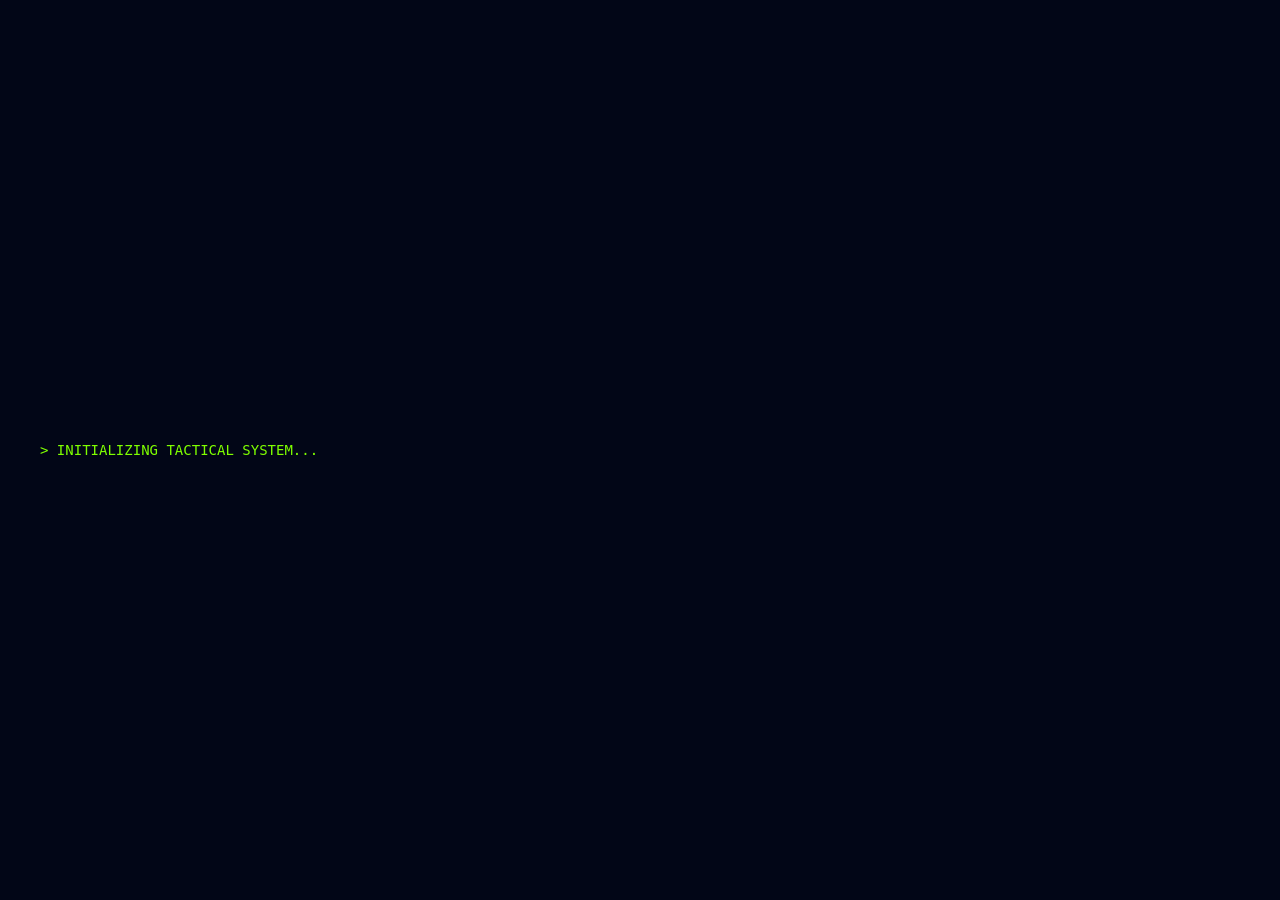
<file: Portofolio/index.html>
<!DOCTYPE html>
<html lang="id">
<head>
  <meta charset="UTF-8">
  <title>Naufal | Tactical Portfolio</title>
  <meta name="viewport" content="width=device-width, initial-scale=1.0">

  <!-- Google Font -->
  <link href="https://fonts.googleapis.com/css2?family=Orbitron:wght@400;600&family=Inter:wght@300;400;600&display=swap" rel="stylesheet">

  <link rel="stylesheet" href="style.css">
</head>
<body>
  <div id="terminal">
  <pre id="terminalText"></pre>
</div>

<div class="layout">

  <!-- SIDEBAR -->
  <aside class="sidebar">
    <img src="img/profile.jpeg" alt="Profile">
    <h1>NAUFAL DZAKY</h1>
    <p class="tagline">FRONTEND DEV • GAME CREATOR</p>

    <div class="info">
      <p>📍 Indonesia</p>
      <p>🎓 UNKNOWN</p>
      <p>🪖 Tactical Web & Game Dev</p>
    </div>
  </aside>

  <!-- MAIN CONTENT -->
  <main class="content">

    <!-- ABOUT -->
    <section class="section reveal">
      <h2>MISSION BRIEFING</h2>
      <p>
        I am a developer focused on building tactical, interactive,
        and performance-oriented web experiences and games.
        Clean UI, logic precision, and continuous improvement
        are my core principles.
      </p>
    </section>

    <!-- SKILLS -->
    <section class="section reveal">
      <h2>SKILL ARSENAL</h2>

      <div class="skills">
        <button class="skill-btn" data-skill="html">HTML</button>
        <button class="skill-btn" data-skill="css">CSS</button>
        <button class="skill-btn" data-skill="javascript">JavaScript</button>
      </div>

      <div class="skill-box" id="skillBox">
        <h3 id="skillTitle">HTML</h3>
        <div class="bar">
          <div class="fill" id="skillFill"></div>
        </div>
        <span id="skillPercent">0%</span>
      </div>
    </section>

    <!-- PROJECTS -->
    <section class="section reveal">
      <h2>ACTIVE MISSIONS</h2>

      <div class="projects">
        <a href="projects/military-game/detail.html" class="card">
  <h3>🪖 Pixel Tactical Ops</h3>
  <p>Tactical JavaScript-based shooting game</p>
</a>

      <a href="projects/ai-game/detail.html" class="card">
  <h3>🧠 Test psychological</h3>
  <p>We can learn about psychological testing</p>
</a>
        <div class="card disabled">
          <h3>🎖️ Classified</h3>
          <p>More missions coming soon</p>
        </div>
      </div>
    </section>

    <!-- CONTACT -->
    <section class="section reveal">
      <h2>COMMUNICATION</h2>
      <p>Email: dzakyprimanda@email.com</p>
      <p>GitHub: github.com/kayines578</p>
    </section>

  </main>
</div>

<script src="script.js"></script>
</body>
</html>
</file>
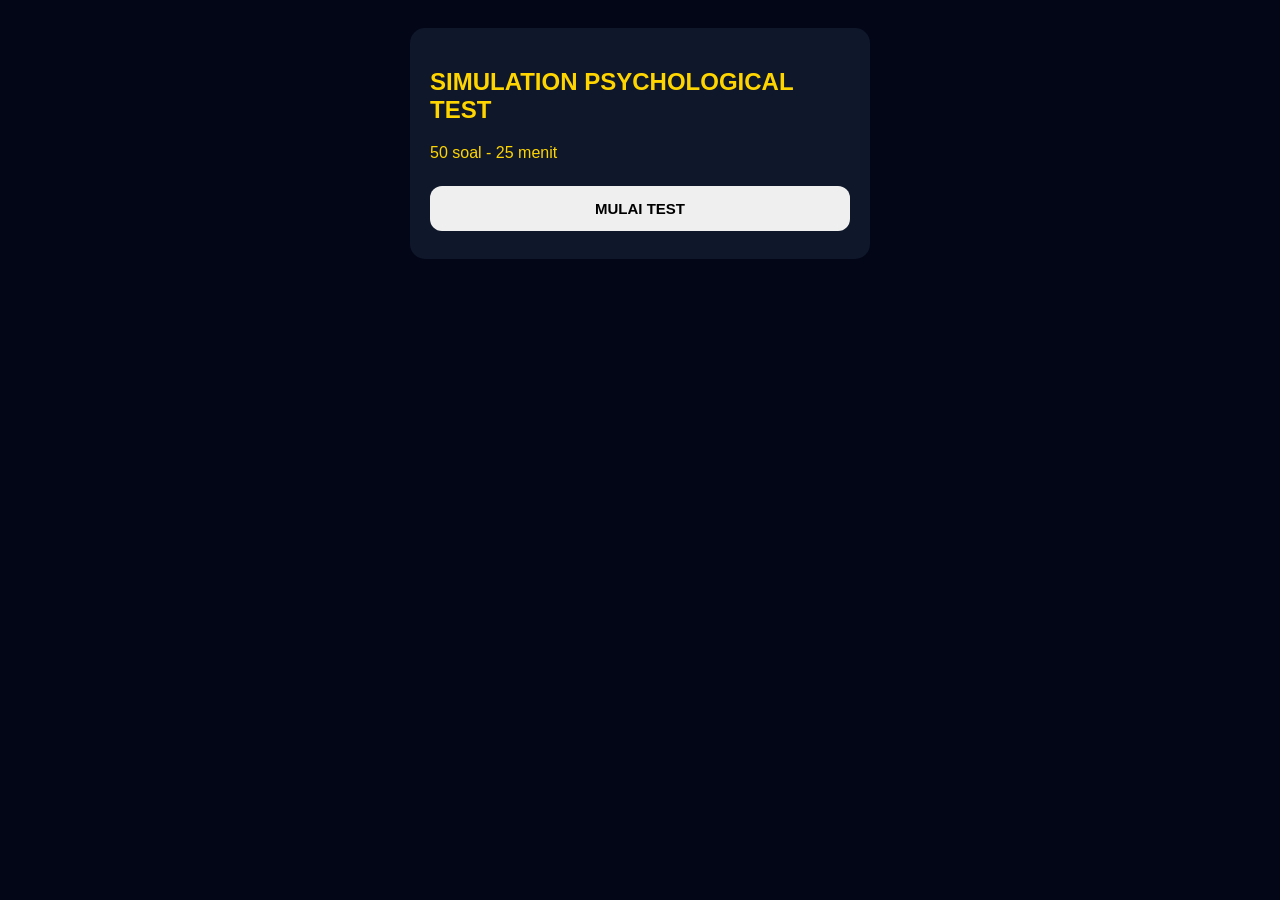
<file: Portofolio/projects/ai-game/detail.html>
<!DOCTYPE html>
<html lang="id">
<head>
<meta charset="UTF-8">
<meta name="viewport" content="width=device-width, initial-scale=1.0">
<title>Simulation Psychological Test</title>

<style>
body{
    font-family: Arial;
    background:#020617;
    color:rgb(255, 213, 0);
    display:flex;
    justify-content:center;
    padding:20px;
}
.container{
    width:100%;
    max-width:420px;
    background:#0f172a;
    padding:20px;
    border-radius:15px;
}
/* BUTTON */
button{
    width:100%;
    padding:14px;
    margin:8px 0;
    border:none;
    border-radius:12px;
    font-size:15px;
    font-weight:bold;
    cursor:pointer;
    transition:0.2s;
}

/* ANSWER BUTTON */
#ans button{
    background:#00e7eb;
}

#ans button:hover{
    transform:scale(1.02);
}

.selected{
    background:#facc15 !important;
    color:black;
}

/* NEXT BUTTON FIX */
#nextBtn{
    background:#3b82f6;
    margin-top:12px;
}

#nextBtn:active{
    transform:scale(0.98);
}

.selected{background:#facc15 !important;}
.header{
    display:flex;
    justify-content:space-between;
    font-size:14px;
}
.bar{
    height:6px;
    background:#334155;
    border-radius:10px;
    margin:10px 0;
}
.fill{
    height:100%;
    background:#22c55e;
    width:0%;
}
.correct{color:#22c55e;}
.wrong{color:#ef4444;}
.review{
    margin-top:10px;
    padding:10px;
    background:#1e293b;
    border-radius:10px;
}
</style>
</head>

<body>

<div class="container" id="app">
<h2>SIMULATION PSYCHOLOGICAL TEST</h2>
<p>50 soal - 25 menit</p>
<button onclick="start()">MULAI TEST</button>
</div>

<script>

// ===== BANK SOAL =====
const bank = [
{type:"angka",q:"2,4,8,16,...?",a:["20","24","32","30"],c:2},
{type:"angka",q:"3,6,9,...?",a:["10","11","12","15"],c:2},
{type:"angka",q:"5,10,20,...?",a:["30","40","50","60"],c:1},
{type:"angka",q:"2,6,18,...?",a:["36","54","72","90"],c:1},
{type:"angka",q:"4,9,16,...?",a:["20","25","30","36"],c:1},

{type:"logika",q:"Semua A adalah B...",a:["Semua A=C","Sebagian A mungkin C","Tidak mungkin","Semua C=A"],c:1},
{type:"logika",q:"Jika B>A dan C>B...",a:["A>C","C>A","B>A","Tidak pasti"],c:1},

{type:"kepribadian",q:"Saya bekerja lebih baik...",a:["Sendiri","Tim","Fleksibel","Tidak kerja"],c:2},
{type:"kepribadian",q:"Saat ditekan saya...",a:["Panik","Tenang","Kabur","Diam"],c:1},
];

// ===== GENERATE 50 =====
function generate(){
    let arr=[];
    for(let i=0;i<50;i++){
        arr.push(bank[Math.floor(Math.random()*bank.length)]);
    }
    return arr;
}

let qlist=[],i=0,score=0,ans=[],time=1500,timer,selected=null;
let stats={angka:{b:0,t:0},logika:{b:0,t:0},kepribadian:{b:0,t:0}};

// ===== START =====
function start(){
    qlist=generate();
    i=0;score=0;ans=[];
    stats={angka:{b:0,t:0},logika:{b:0,t:0},kepribadian:{b:0,t:0}};
    time=1500;
    run();
    startTimer();
}

// ===== TIMER GLOBAL =====
function startTimer(){
    timer=setInterval(()=>{
        time--;
        let m=Math.floor(time/60);
        let s=time%60;
        document.getElementById("time").innerText=`${m}:${s<10?'0'+s:s}`;
        if(time<=0) finish();
    },1000);
}

// ===== LOAD =====
function run(){
    document.getElementById("app").innerHTML=`
    <div class="header">
        <span>Soal ${i+1}/50</span>
        <span id="time"></span>
    </div>
    <div class="bar"><div class="fill" style="width:${(i/50)*100}%"></div></div>
    <h3>${qlist[i].q}</h3>
    <div id="ans"></div>
    <button onclick="next()">Next</button>
    `;

    let div=document.getElementById("ans");

    qlist[i].a.forEach((x,idx)=>{
        let b=document.createElement("button");
        b.innerText=x;
        b.onclick=()=>{
            selected=idx;
            document.querySelectorAll("#ans button").forEach(e=>e.classList.remove("selected"));
            b.classList.add("selected");
        };
        div.appendChild(b);
    });
}

// ===== NEXT =====
function next(){
    if(selected===null){alert("Pilih jawaban!");return;}

    let q=qlist[i];
    stats[q.type].t++;
    ans.push(selected);

    if(selected===q.c){
        score++;
        stats[q.type].b++;
    }

    selected=null;
    i++;

    if(i<50) run();
    else finish();
}

// ===== RESULT =====
function finish(){
    clearInterval(timer);

    function p(x){return x.t?Math.round((x.b/x.t)*100):0;}

    let total = Math.round((score/50)*100);

    let status = total>=75?"🔥 SIAP LOLOS":
                 total>=60?"⚠ HAMPIR SIAP":
                 "❌ BELUM SIAP";

    let html=`
    <h2>HASIL PSYCHOLOGICAL TEST</h2>
    <h1>${score}/50 (${total}%)</h1>
    <h3>${status}</h3>

    <p>📊 Angka: ${p(stats.angka)}%</p>
    <p>🧠 Logika: ${p(stats.logika)}%</p>
    <p>❤️ Kepribadian: ${p(stats.kepribadian)}%</p>

    <h3>Review</h3>
    `;

    qlist.forEach((q,idx)=>{
        html+=`
        <div class="review">
        ${idx+1}. ${q.q}<br>
        Jawaban kamu: <span class="${ans[idx]===q.c?'correct':'wrong'}">${q.a[ans[idx]]||"-"}</span><br>
        Benar: <span class="correct">${q.a[q.c]}</span>
        </div>
        `;
    });

    html+=`<button onclick="location.reload()">Ulangi</button>`;

    document.getElementById("app").innerHTML=html;
}

</script>

</body>
</html>
</file>
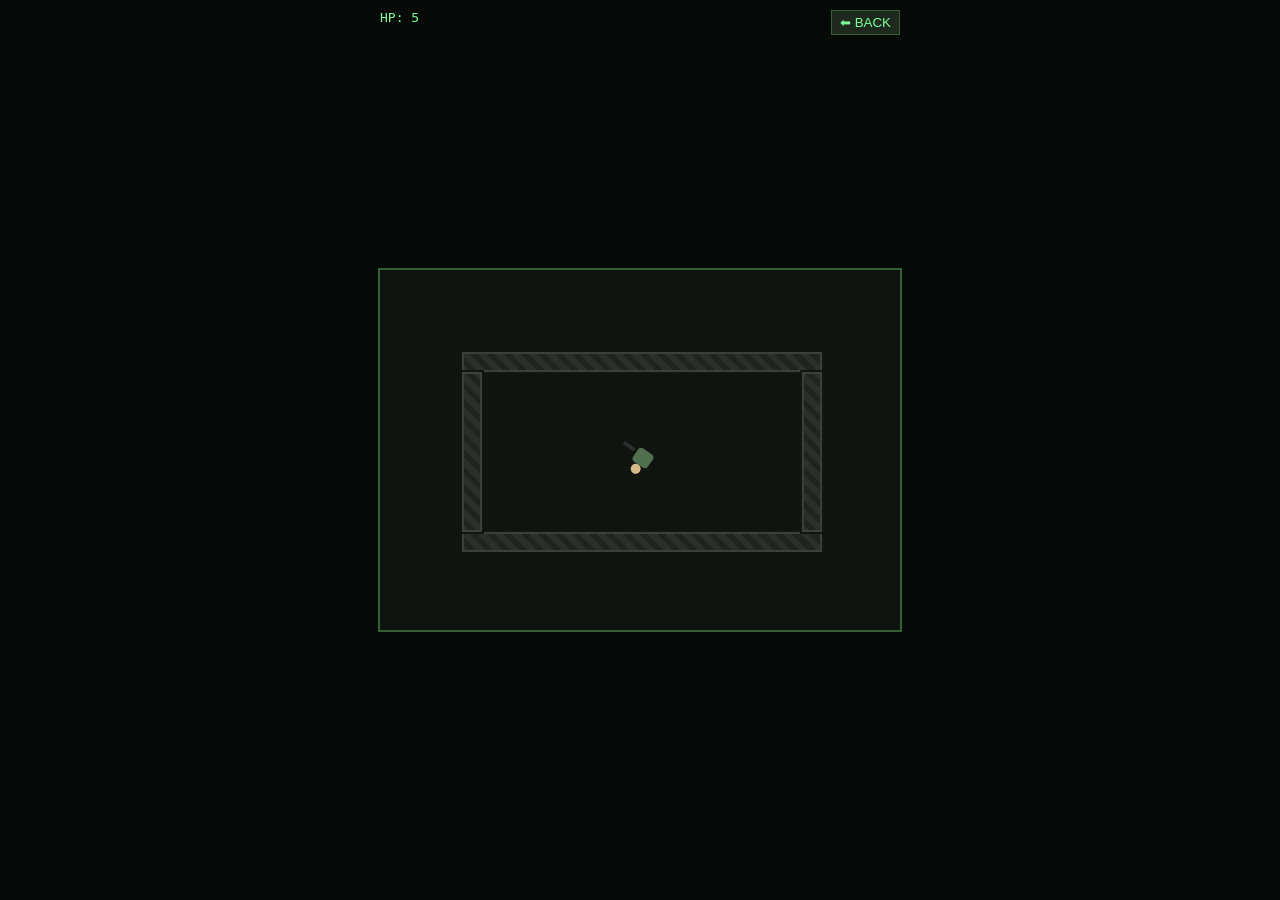
<file: Portofolio/projects/military-game/detail.html>
<!DOCTYPE html>
<html lang="id">
<head>
  <meta charset="UTF-8">
  <title>Tactical Ops</title>
  <meta name="viewport" content="width=device-width, initial-scale=1.0">
  <link rel="stylesheet" href="style.css">
</head>
<body>

<div class="hud">
  <span id="hp">HP: 5</span>
  <button onclick="back()">⬅ BACK</button>
</div>

<div id="game">
  <div id="player" class="soldier player">
    <div class="head"></div>
    <div class="body"></div>
    <div class="gun"></div>
  </div>
</div>

<script src="script.js"></script>
</body>
</html>
</file>
<file: Portofolio/style.css>
:root {
  --bg: #0f1a14;
  --panel: #1f2a24;
  --accent: #4b5320;
  --accent-glow: #7fff00;
  --text: #e5e5e5;
  --muted: #9aa5a1;
}

* {
  margin: 0;
  padding: 0;
  box-sizing: border-box;
}

body {
  font-family: 'Inter', sans-serif;
  background: var(--bg);
  color: var(--text);
}

.layout {
  display: flex;
  min-height: 100vh;
}

/* SIDEBAR */
.sidebar {
  width: 300px;
  background: var(--panel);
  padding: 30px;
  border-right: 2px solid var(--accent);
}

.sidebar img {
  width: 120px;
  border-radius: 50%;
  border: 3px solid var(--accent);
  margin-bottom: 20px;
}

.sidebar h1 {
  font-family: 'Orbitron', sans-serif;
  font-size: 22px;
  letter-spacing: 2px;
}

.tagline {
  color: var(--muted);
  font-size: 13px;
  margin: 10px 0 20px;
}

.info p {
  font-size: 13px;
  margin-bottom: 8px;
}

/* CONTENT */
.content {
  flex: 1;
  padding: 50px;
}

.section {
  margin-bottom: 60px;
}

.section h2 {
  font-family: 'Orbitron', sans-serif;
  letter-spacing: 2px;
  color: var(--accent-glow);
  margin-bottom: 20px;
}

.section p {
  max-width: 700px;
  line-height: 1.7;
  color: var(--muted);
}

/* SKILLS */
.skills {
  display: flex;
  gap: 15px;
  margin-bottom: 20px;
}

.skill-btn {
  background: transparent;
  border: 1px solid var(--accent);
  color: var(--text);
  padding: 10px 20px;
  cursor: pointer;
  transition: 0.3s;
}

.skill-btn:hover {
  background: var(--accent);
}

.skill-box {
  max-width: 400px;
  display: none;
}

.bar {
  height: 14px;
  background: #111;
  margin: 10px 0;
  border-radius: 6px;
  overflow: hidden;
}

.fill {
  height: 100%;
  width: 0%;
  background: linear-gradient(90deg, var(--accent), var(--accent-glow));
  transition: width 1s ease;
}

#skillPercent {
  font-size: 14px;
}

/* PROJECTS */
.projects {
  display: grid;
  grid-template-columns: repeat(auto-fit, minmax(220px, 1fr));
  gap: 20px;
}

.card {
  background: var(--panel);
  padding: 25px;
  border: 1px solid var(--accent);
  text-decoration: none;
  color: var(--text);
  transition: 0.3s;
}

.card:hover {
  transform: translateY(-6px);
  box-shadow: 0 0 15px var(--accent-glow);
}

.card.disabled {
  opacity: 0.5;
  pointer-events: none;
}

/* ANIMATION */
.reveal {
  opacity: 0;
  transform: translateY(30px);
  transition: 0.6s ease;
}

.reveal.active {
  opacity: 1;
  transform: translateY(0);
}

/* TERMINAL INTRO */
#terminal {
  position: fixed;
  inset: 0;
  background: #020617;
  color: #7fff00;
  font-family: 'Orbitron', monospace;
  padding: 40px;
  z-index: 9999;
  display: flex;
  align-items: center;
}

#terminalText {
  font-size: 14px;
  line-height: 1.6;
  white-space: pre-wrap;
}

/* Hide portfolio until terminal done */
body.loaded .layout {
  opacity: 1;
}

.layout {
  opacity: 0;
  transition: opacity 1s ease;
}

/* ============================= */
/* TACTICAL PROJECT CARD UPGRADE */
/* ============================= */

.projects {
  display: grid;
  grid-template-columns: repeat(auto-fit, minmax(240px, 1fr));
  gap: 20px;
}

.card {
  position: relative;
  padding: 20px;
  background: linear-gradient(145deg, #0f1a14, #16261c);
  border: 1px solid rgba(0, 255, 100, 0.25);
  box-shadow: 0 0 0 rgba(0, 255, 100, 0);
  transition: all 0.35s ease;
  text-decoration: none;
  overflow: hidden;
}

.card h3 {
  color: #7dff9c;
  font-family: 'Orbitron', sans-serif;
  letter-spacing: 1px;
}

.card p {
  color: #b6c8bb;
  font-size: 0.9rem;
}

.card::before {
  content: "";
  position: absolute;
  inset: 0;
  background:
    linear-gradient(
      to bottom,
      transparent 0%,
      rgba(0, 255, 100, 0.08) 50%,
      transparent 100%
    );
  opacity: 0;
  transition: opacity 0.3s;
}

.card:hover {
  transform: translateY(-6px);
  box-shadow: 0 0 25px rgba(0, 255, 100, 0.35);
  border-color: #7dff9c;
}

.card:hover::before {
  opacity: 1;
}

.card.disabled {
  opacity: 0.4;
  pointer-events: none;
  filter: grayscale(1);
}
</file>
<file: Portofolio/projects/military-game/style.css>
body {
  margin: 0;
  background: #060a06;
  font-family: monospace;
  height: 100vh;
  display: flex;
  justify-content: center;
  align-items: center;
  color: #7cff9a;
}

.hud {
  position: absolute;
  top: 10px;
  width: 520px;
  display: flex;
  justify-content: space-between;
  z-index: 10;
}

button {
  background: #1e2a1e;
  border: 1px solid #355f35;
  color: #7cff9a;
  padding: 4px 8px;
  cursor: pointer;
}

#game {
  width: 520px;
  height: 360px;
  background: #0f140f;
  border: 2px solid #355f35;
  position: relative;
  overflow: hidden;
}

/* ================= SOLDIER ================= */
.soldier {
  position: absolute;
  width: 26px;
  height: 36px;
}

.soldier .head {
  width: 10px;
  height: 10px;
  background: #d7b98a;
  border-radius: 50%;
  position: absolute;
  top: 0;
  left: 8px;
}

.soldier .body {
  width: 18px;
  height: 16px;
  position: absolute;
  top: 10px;
  left: 4px;
  border-radius: 4px;
}

.soldier .gun {
  width: 14px;
  height: 4px;
  background: #2c2c2c;
  position: absolute;
  top: 18px;
  right: -12px;
  border-radius: 2px;
}

/* PLAYER */
.player .body {
  background: #4f6f4f;
}

/* ENEMY */
.enemy .body {
  background: #7a2f2f;
}

/* ================= WALL ================= */
.wall {
  position: absolute;
  background:
    repeating-linear-gradient(
      45deg,
      #2b302b,
      #2b302b 6px,
      #1f241f 6px,
      #1f241f 12px
    );
  border: 2px solid #121612;
  box-shadow: inset 0 0 0 2px #3a403a;
}

/* ================= BULLET ================= */
.bullet {
  width: 6px;
  height: 6px;
  background: #ffd900;
  border-radius: 50%;
  position: absolute;
}
</file>
